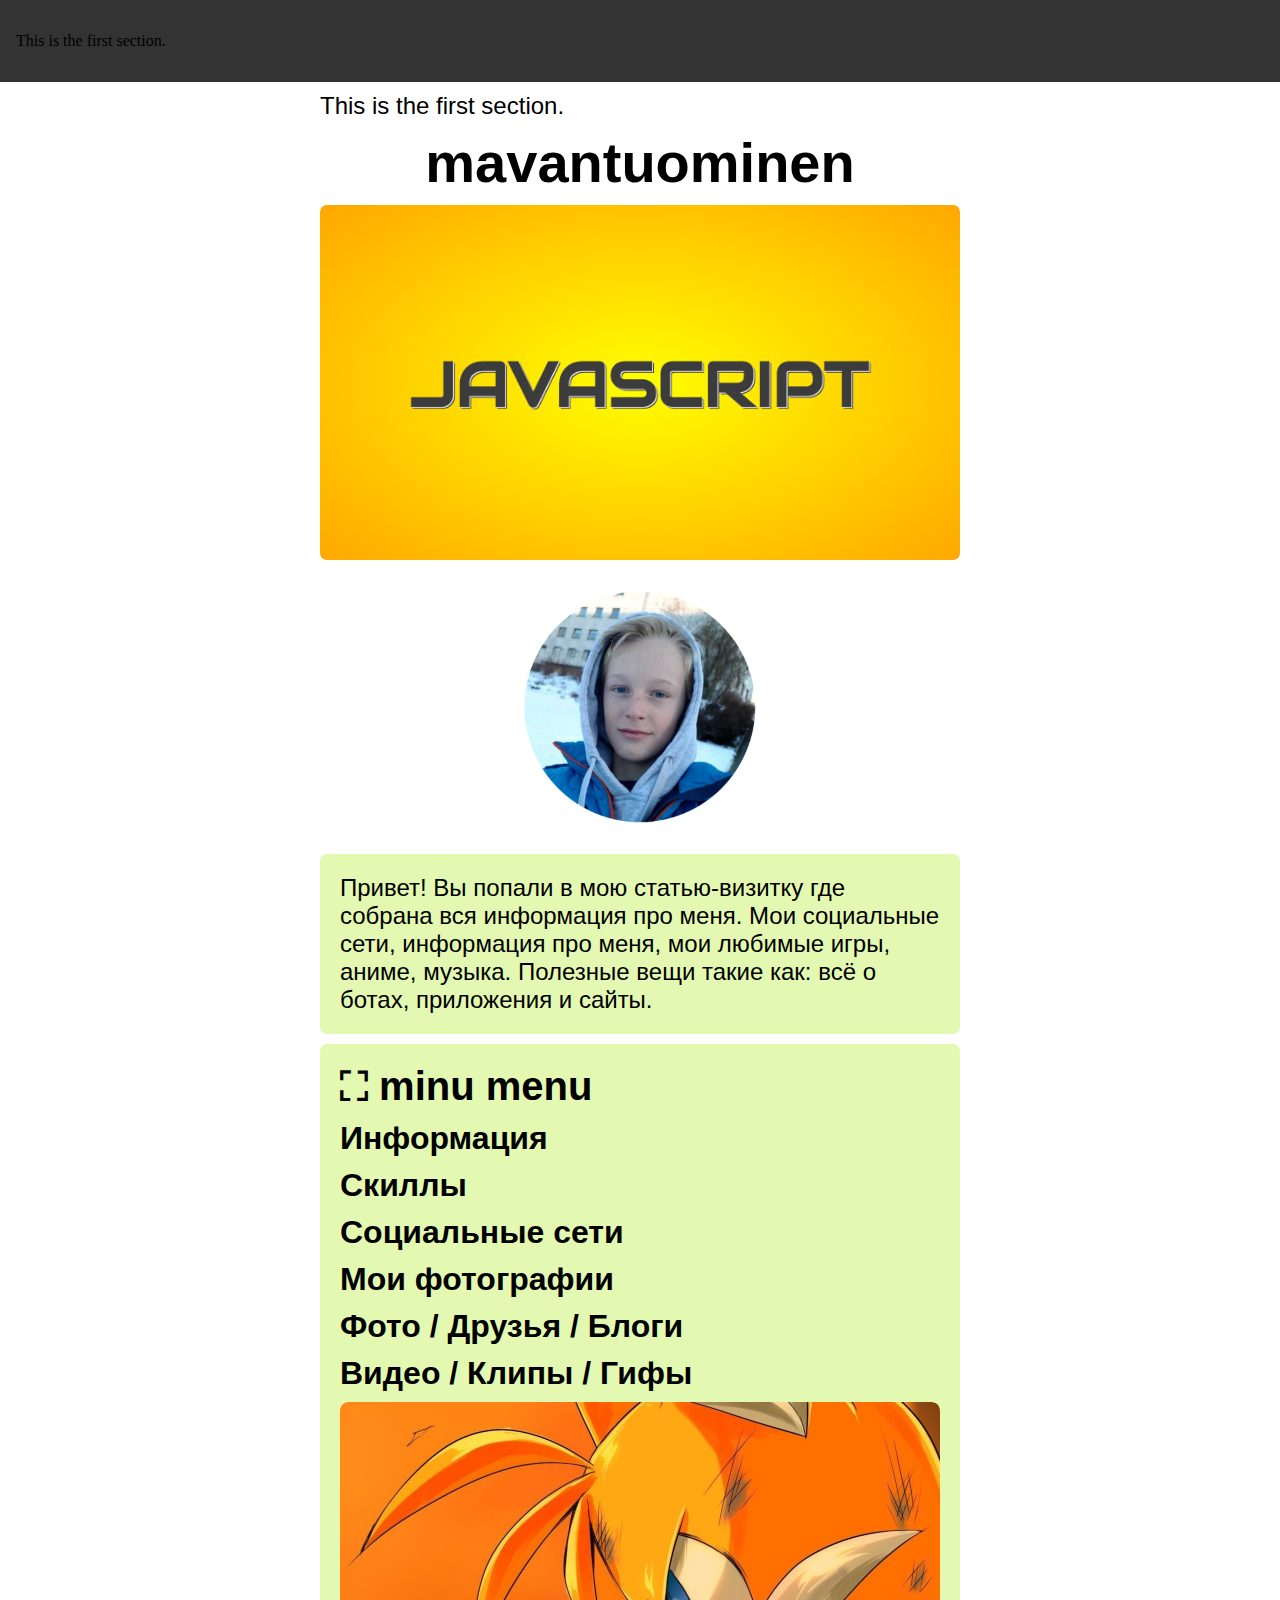
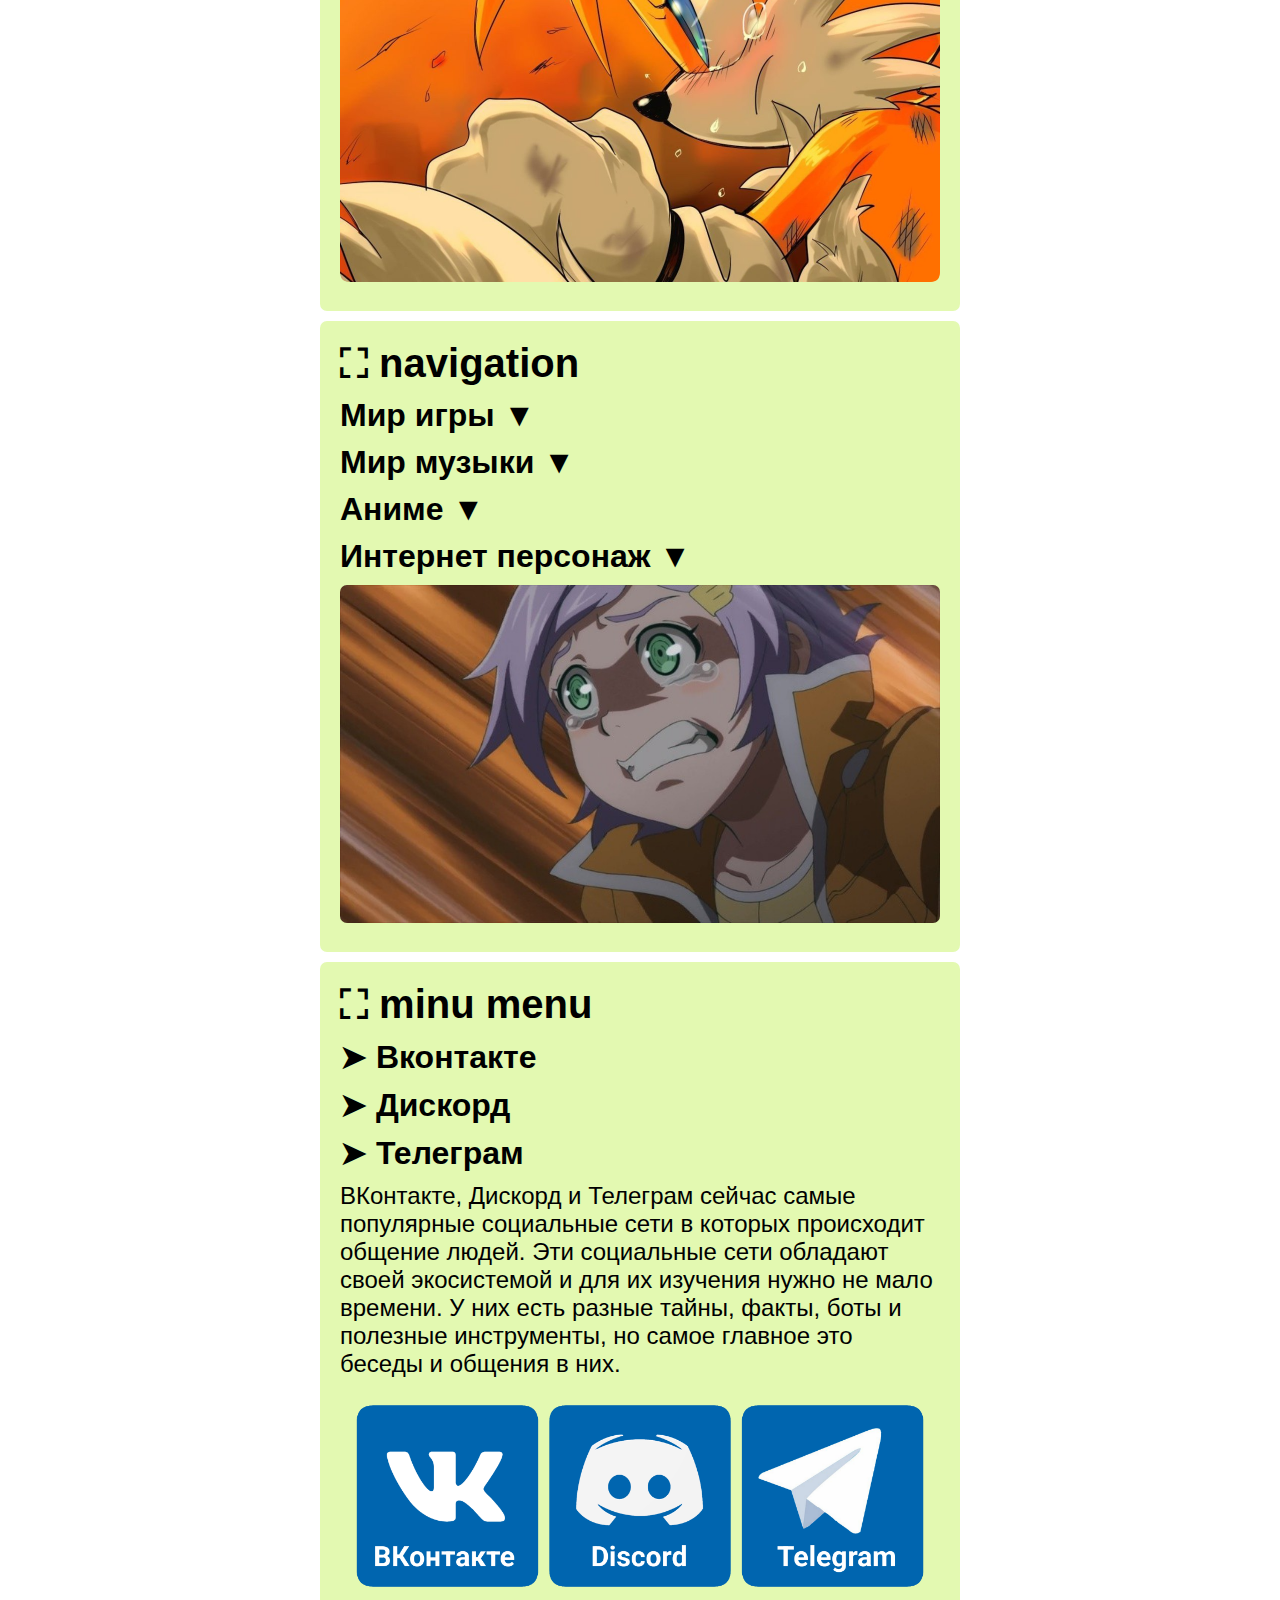
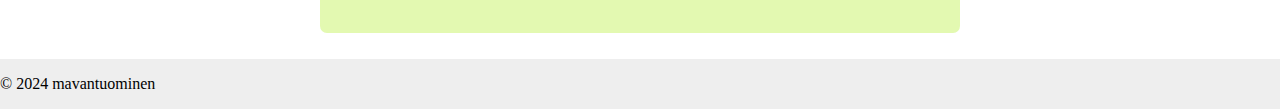
<file: index.html>
<!DOCTYPE html>

<html>

<head>
<meta name="viewport" content="width=device-width, initial-scale=1.0, maximum-scale=1.0, user-scalable=no">
  <meta charset="UTF-8">
  <title>mavantuominen</title>
  <link rel="stylesheet" href="styles.css">
</head>

<!-- ====================================================== -->

<body>

<header>
<p>This is the first section.</p>
</header>

<!-- ====================================================== -->

<main>

<section class="section-article">
<p>This is the first section.</p>
<p>This is the first section.</p>
<p>This is the first section.</p>
<h1>mavantuominen</h1>
<img src="cmyudkffaaxue4r760lyvmate6i.png">

<img src="d04431b3-85bf-4871-ad84-e8b0bbc9c2d1.png">

<div class="section-article-color">
<p>Привет! Вы попали в мою статью-визитку где собрана вся информация про меня. Мои социальные сети, информация про меня, мои любимые игры, аниме, музыка. Полезные вещи такие как: всё о ботах, приложения и сайты.</p>
</div>

<script async src="https://telegram.org/js/telegram-widget.js?22" data-telegram-post="mavantuominenblog/239" data-width="70%" data-userpic="true" data-color="CA9C0E" data-dark-color="F0B138"></script>

<!-- ====================================================== -->

<div class="section-article-color">
<h2>⛶ minu menu</h2>
<h3>Информация</h3>
<h3>Скиллы</h3>
<h3>Социальные сети</h3>
<h3>Мои фотографии</h3>
<h3>Фото / Друзья / Блоги</h3>
<h3>Видео / Клипы / Гифы</h3>
<img src="250924d0-6d44-4cb3-b4f5-4f60408667e3.png">
</div>

<!-- ====================================================== -->

<div class="section-article-color">
<h2>⛶ navigation</h2>
<h3>Мир игры ▼</h3>
<h3>Мир музыки ▼</h3>
<h3>Аниме ▼</h3>
<h3>Интернет персонаж ▼</h3>
<img src="6bdb360c-5118-4810-be83-b05699b78de9.jpeg">
</div>

<!-- ====================================================== -->

<div class="section-article-color">
<h2>⛶ minu menu</h2>
<h3>➤ Вконтакте</h3>
<h3>➤ Дискорд</h3>
<h3>➤ Телеграм</h3>
<p>ВКонтакте, Дискорд и Телеграм сейчас самые популярные социальные сети в которых происходит общение людей. Эти социальные сети обладают своей экосистемой и для их изучения нужно не мало времени. У них есть разные тайны, факты, боты и полезные инструменты, но самое главное это беседы и общения в них.</p>
<img src="4f5547d5-4aa5-4d39-acf4-28569f09268a.png">
</div>

</section>

</main>

<!-- ====================================================== -->

<footer>
  <p>&copy; 2024 mavantuominen</p>
</footer>

</body>
</html>
</file>
<file: styles.css>
:root {
  --header: #333333;
  --color: #000000;
  --article-color: #ffffff;
}

body {
  background-color: #eeeeee;
  margin: 0;
  padding: 0;
max-width: 100%;
box-sizing: border-box;
}

header {
  background-color: var(--header);
  color: var(--color);
  padding: 1em;
  width: 100%;
  max-height: 3.125em;
  overflow: hidden;
  margin: 0;
  position: fixed;
  left: 0;
  width: 100%;
  z-index: 1;
}

.section-header {
  background-color: var(--header);
  width: 100%;
  min-height: 3.125em;
  margin: 0;
  padding: 0;
}

.section-article {
  max-width: 100%;
  background-color: var(--article-color);
  padding: 1em 25%;
}

.section-article p {
color: var(--color);
font-size: 1.5em;
font-family: Arial;
margin: 0 0 10px 0;
max-width: 100%;
}

.section-article h1 {
color: var(--color);
font-size: 3.5em;
font-family: Arial;
margin: 0 0 10px 0;
text-align: center;
}

.section-article h2 {
color: var(--color);
font-size: 2.5em;
font-family: Arial;
margin: 0 0 10px 0;
max-width: 100%;
}

.section-article h3 {
color: var(--color);
font-size: 2em;
font-family: Arial;
margin: 0 0 10px 0;
max-width: 100%;
}

.section-article img {
margin: 0 0 15px 0;
max-width: 100%;
border-radius: 7px;
}

.section-article-color {
margin: 0 0 10px 0;
max-width: 100%;
border-radius: 7px;
padding: 20px 20px 10px 20px;
background-color: rgba(199, 244, 100, 0.5);
}

@media only screen and (max-width: 767px) {
.section-article {
  padding: 1em 1%;
}
}
</file>
